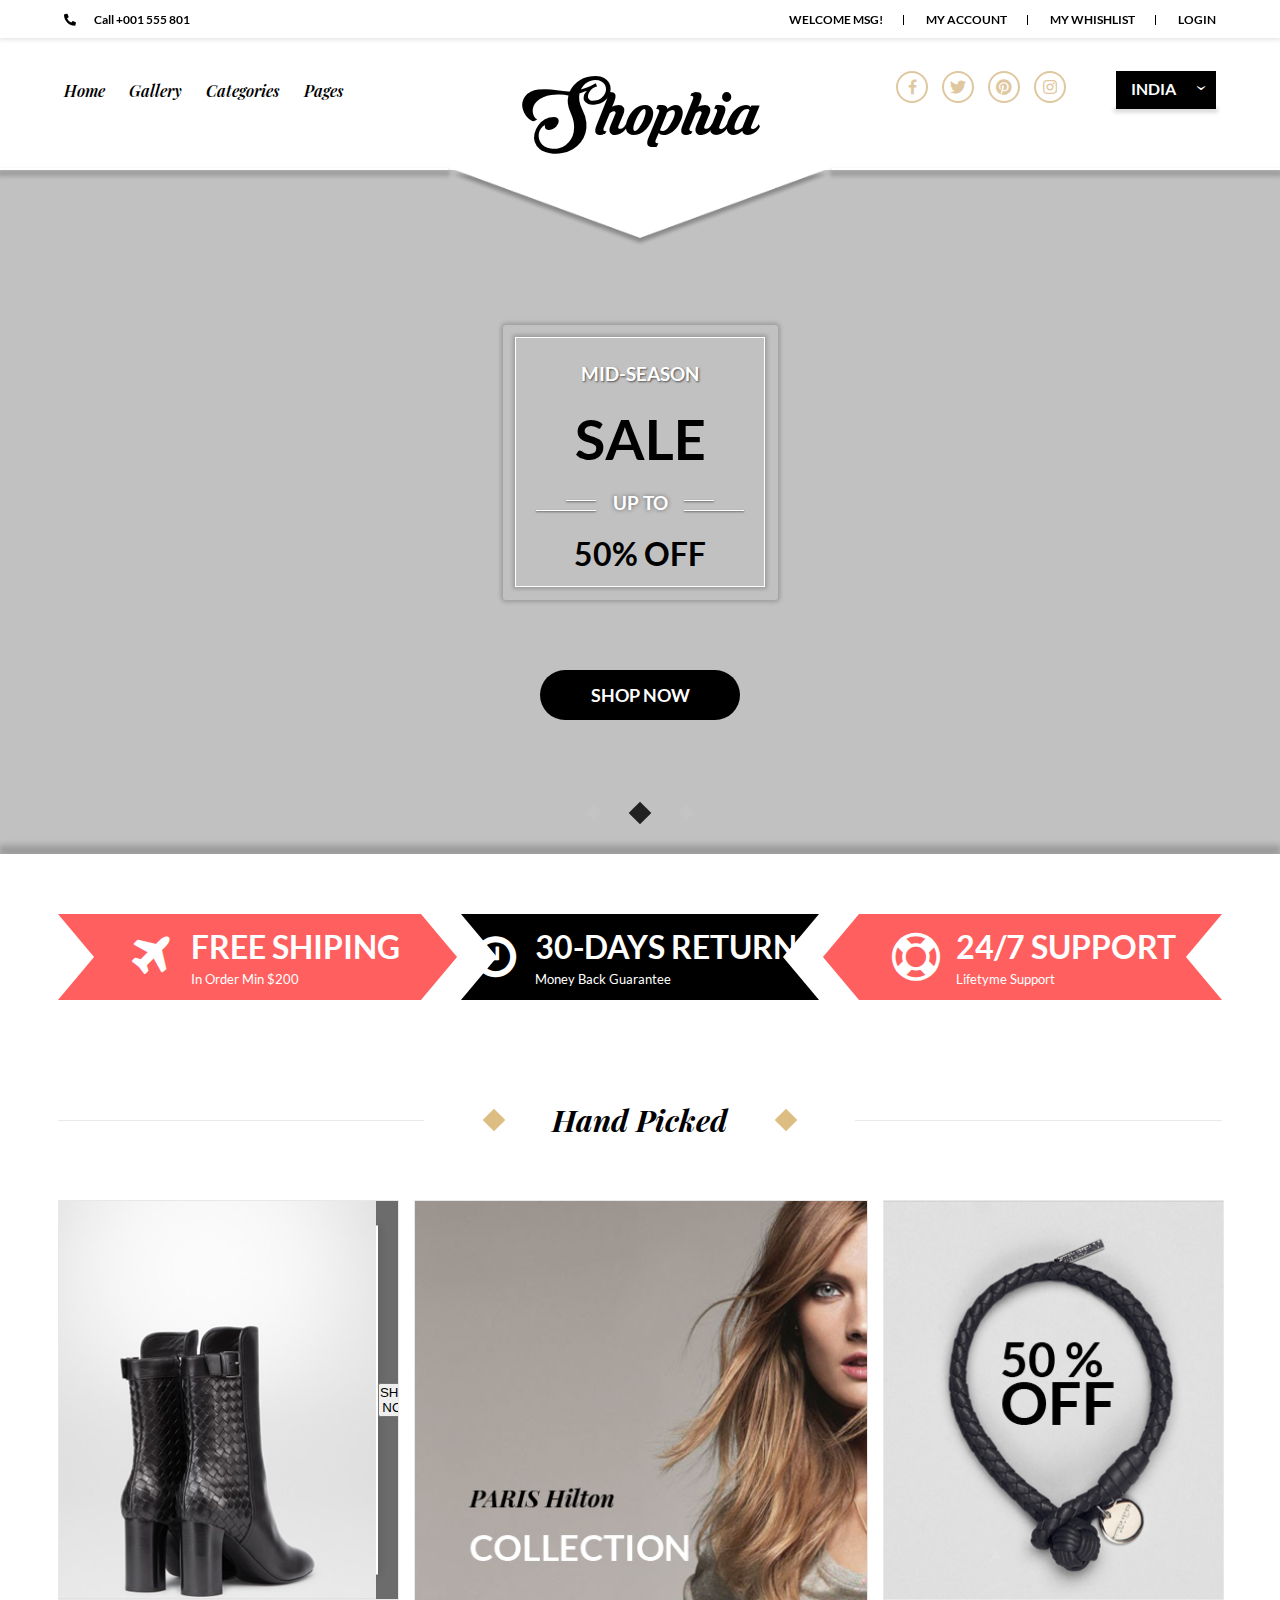
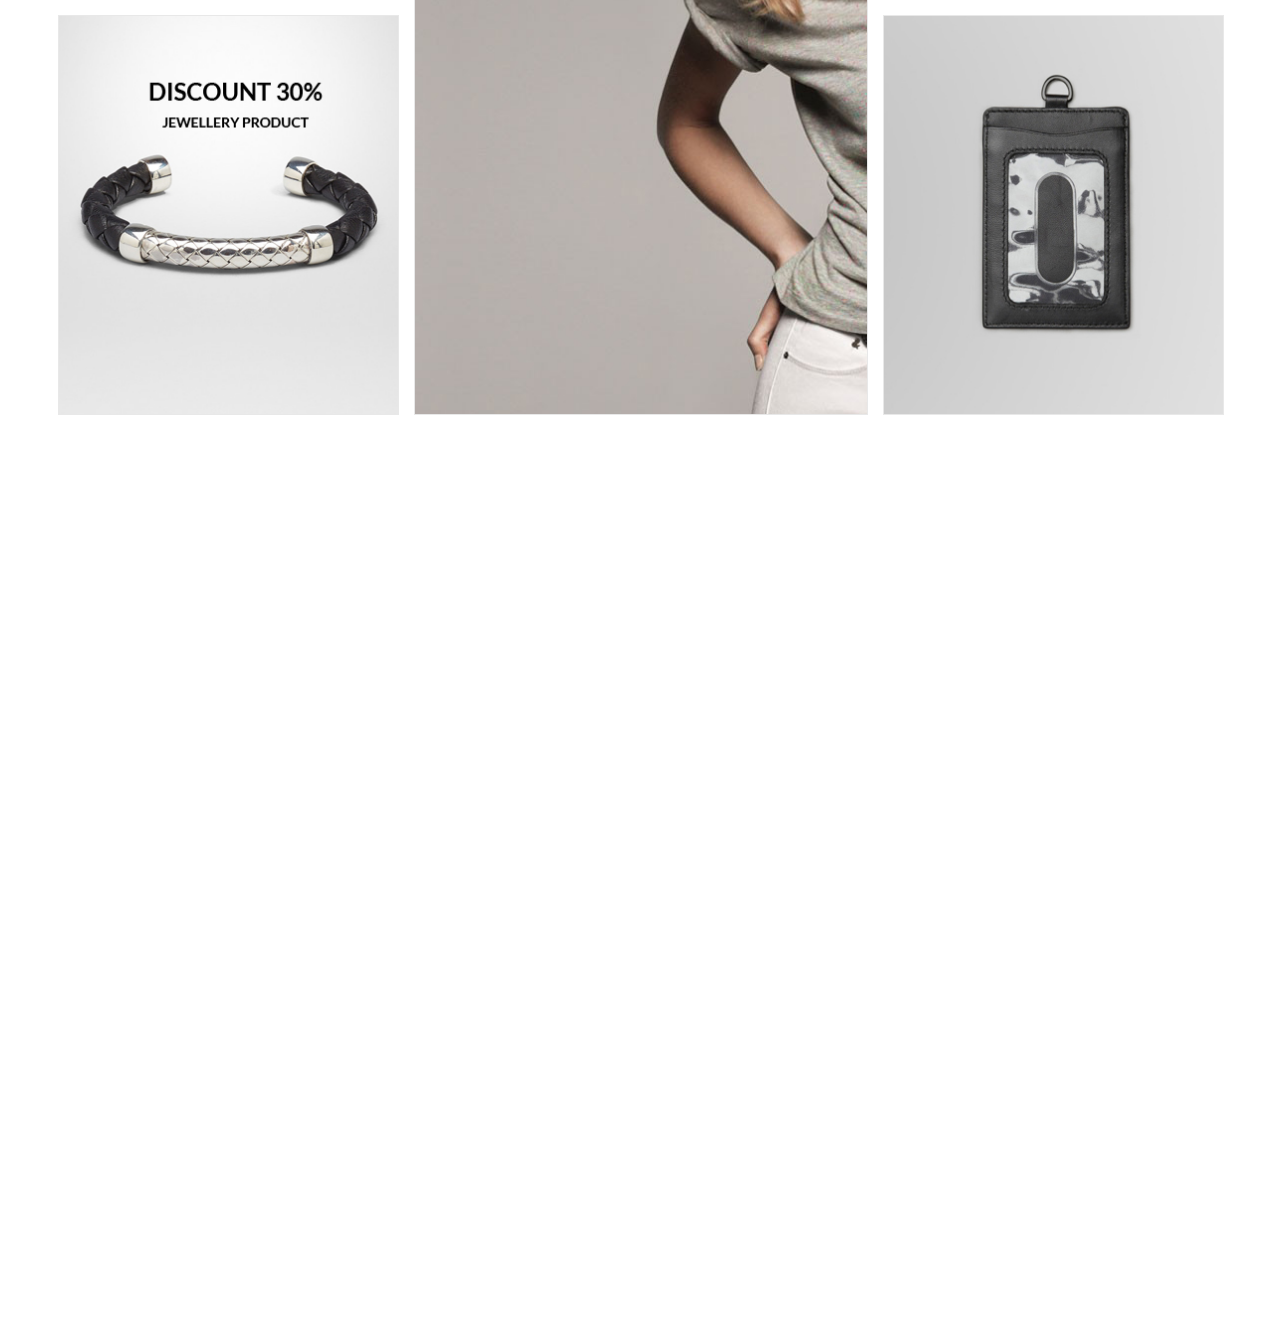
<file: home-page-1.html>
<!DOCTYPE html>
<html lang="en">
    <head>
        <meta charset="UTF-8">
        <meta name="viewport" content="width=device-width, initial-scale=1">
        <meta name="keywords" content="fashion, clothes, black friday, discount, sale, fashion for female, cloths for mans">
        <meta name="description" content="Sophia, an e-commerce site for fashion, and styling for female and male both.">
        <meta name="author" content="Niten Solanki">
        <link rel="stylesheet" href="./css/css/all.css">
        <link rel="stylesheet" href="./css/css/font-awesome.css">
        <link rel="stylesheet" href="./css/home-page-header.css">
        <link rel="stylesheet" href="./css/home-page-image-carousel.css">
        <link rel="stylesheet" href="./css/fetured-section.css">
        <link rel="stylesheet" href="./css/main-section-1.css">
    </head>  

    <body>
        <header class="header-bar">
            <nav class="header-top-bar">
                <div class="container-elements">
                    <div class="contact">
                        <i class="fas fa-phone-alt"></i><span><span>Call</span> &plus;001 555 801</span>
                    </div>
                    <div class="header-top-right">
                        <ul>
                            <li><a href="#">WELCOME MSG&excl;</a></li>
                            <li><a href="#">MY ACCOUNT</a></li>
                            <li><a href="#">MY WHISHLIST</a></li>
                            <li><a href="#">LOGIN</a></li>
                        </ul>
                    </div>
                </div>
            </nav>
            <div class="navbar-bottom">
                <nav class="navbar-left">
                    <ul>
                        <li><a href="#">Home</a></li>
                        <li><a href="#">Gallery</a></li>
                        <li><a href="#">Categories</a></li>
                        <li><a href="#">Pages</a></li>
                    </ul>
                </nav>
                <h1 class="logo-text">Shophia</h1>
                <div class="navbar-right">
                    <nav class="header-social-links-bar">
                        <ul>
                            <li><a href="#"><i class="fa fa-facebook"></i></a></li>
                            <li><a href="#"><i class="fab fa-twitter"></i></a></li>
                            <li><a href="#"><i class="fab fa-pinterest"></i></a></li>
                            <li><a href="#"><i class="fab fa-instagram"></i></a></li>
                        </ul>
                    </nav>
                    <form class="country-selector">
                        <span id="name">INDIA</span> <i>&rsaquo;</i>
                        <select name="countries" id="select-countries" >
                            <option value="india" >India</option>
                            <option value="usa" selected>USA</option>
                            <option value="australia">China</option>
                            <option value="japan">Japan</option>
                            <option value="un">UN</option>
                            <option value="london">London</option>
                            <option value="korea">Korea</option>
                            <option value="rushia">Rushia</option>
                        </select>
                        <div class="country-selector1"></div>
                    </form>
                </div>
            </div>
            <div class="header-arrow-bottom">
            <div class="img-before"></div>
            <img src="photos/arrow-bottom-2.png">
            <div class="img-before"></div>
            </div>
        </header>
<!-- Image slideshow container -->
        <section class="image-slideshow-container">
            <div class="images-container">
                <img id="corousal-img-1" class="slider-image-1" src="photos/Shopia-slider-image-1.jpg" alt="Shohia Home">
                <img id="corousal-img-2" class="slider-image-2" src="photos/slider-image-2.jpg" alt="Shohia Home">
                <img id="corousal-img-3" class="slider-image-3" src="photos/slider-image-3.jpg" alt="Shohia Home">
                <img id="corousal-img-4" class="slider-image-4" src="photos/Shopia-slider-image-1.jpg" alt="Shohia Home">
            </div>
            <div class="text-container">
                <div class="border-outside">
                    <div class="border-inside">
                        <div class="text">
                            <h3 class="text-line-1">MID-SEASON</h3>
                            <h1 class="text-line-2">SALE</h1>
                            <h3 class="text-line-3">UP TO</h3>
                            <h1 class="text-line-4"><span>50&percnt;</span>&Tab; OFF</h1>
                        </div>
                    </div>
                </div>
            </div>
            <div class="img-indication-dots">
                <div id="container-dot1" class="dot1-container">
                    <div id="dot-1"class="dot1"></div>
                </div>
                <div id="container-dot2" class="dot2-container">
                    <div id="dot-2"class="dot2"></div>
                </div>
                <div id="container-dot3" class="dot3-container">
                    <div id="dot-3"class="dot3"></div>
                </div>
                <div id="container-dot4" class="dot4-container">
                    <div id="dot-4"class="dot4"></div>
                </div>
                <div id="container-dot5" class="dot5-container">
                    <div id="dot-5"class="dot5"></div>
                </div>
                <!-- <div id="dot-4"class="dot1"></div> -->
            </div>
            <div class="button-shop-now">
                <button class="shop-now-button"><a href="#">SHOP NOW</a></button>
            </div>
            <div class="coroual-container-bottom-border"></div>
        </section>
        <!-- <div class="container-button">
            <button class="decrement-button" id="decrease-slide">&lsaquo;</button>
            <button class="increment-button" id="increase-slide">&rsaquo;</button>
        </div> -->
            <section class="fetured-section">
                <div class="fetured shipping">
                    <div class="fa fa-plane icon"></div>
                    <div class="details">
                        <h1> FREE SHIPING </h1>
                        <P>In Order Min $200</P>
                    </div>
                    <div class="background-arrows">
                        <div class="background-arrows-l1"></div>
                        <div class="background-arrows-l2"></div>
                    </div>
                </div>
                <div class="fetured return">
                    <div class="fa fa-clock icon"></div>
                    <div class="details">
                        <h1> 30-DAYS RETURNS </h1>
                        <P>Money Back Guarantee</P>
                    </div>
                    <div class="background-arrows">
                        <div class="background-arrows-m1"></div>
                        <div class="background-arrows-m2"></div>
                    </div>
                </div>
                <div class="fetured support">
                    <div class="fa fa-support icon"></div>
                    <div class="details">
                        <h1> 24/7 SUPPORT </h1>
                        <P> Lifetyme Support</P>
                    </div>
                    <div class="background-arrows bg-arrow-right">
                        <div class="background-arrows-r1"></div>
                        <div class="background-arrows-r2"></div>
                    </div>
                </div>
            </section>
            <main class="main-section">

                <section class="featured-section">
                    
                    <div class="featured-title-1">
                        <div class="border-title-left"></div>
                        <div class="title-square-left"></div>
                        <h1 class="title-1">Hand Picked</h1>
                        <div class="title-square-right"></div>
                        <div class="border-title-right"></div>
                    </div>

                    <div class="featured-products">
                        <!-- <div class="row-1-products"> -->
                            <div class="featured-product-1 featured-items-container">
                                <img class="featured-product-img-1" src="./photos/featured-section-img-1.jpg" alt="Featured Product">
                                <div class="inner-border-featured-products"></div>
                                <button class="shop-now-featured-product-1">SHOP NOW</button>
                                <div class="add-featured-product-1"></div>
                            </div>

                            <div class="featured-product-2 featured-items-container">
                                <img class="featured-product-img-2" src="./photos/featured-section-img-2.jpg" alt="Fetured Product">
                            </div>

                            <div class="featured-product-3 featured-items-container">
                                <img class="featured-product-img-3" src="./photos/featured-section-img-4.jpg" alt="Fetured Product">
                            </div>

                            <div class="featured-product-4 featured-items-container">
                                <img class="featured-product-img-4" src="./photos/featured-section-img-3.jpg" alt="Fetured Product">
                            </div>

                            <div class="featured-product-5 featured-items-container">
                                <img class="featured-product-img-5" src="./photos/featured-section-img-5.jpg" alt="Fetured Product">
                            </div>
                        <!-- </div> -->
                    </div>
                </section>

            </main>

            <div class="main"></div>
        <!-- <div id="testjs"></div> -->


















        <script src="./js/country-select-button.js"></script>
        <script src="./js/corousal.js"></script>
    </body>
</html>
</file>
<file: css/home-page-header.css>
@import "./fonts.css";
* {
    margin: 0px;
    padding: 0px;
    box-sizing: border-box;
    scroll-behavior: smooth;
}

/* font files */
@font-face {
    font-family: "lato-light";
    src: url("../fonts/lato/Lato-Light.ttf")
}
@font-face {
    font-family: "lato-regular";
    src: url("../fonts/lato/Lato-Regular.ttf")
}
@font-face {
    font-family: "lato-bold";
    src: url("../fonts/lato/Lato-Bold.ttf")
}
@font-face {
    font-family: "playfair-display-bold-italic";
    src: url("../fonts/playfair-display/PlayfairDisplay-BoldItalic.ttf")
}
@font-face {
    font-family: "playfair-display-italic";
    src: url("../fonts/playfair-display/PlayfairDisplay-SemiBoldItalic.ttf")
}
@font-face {
    font-family: "krinksdecor";
    src: url("../fonts/KrinkesDecorPERSONAL.ttf");
}
/* styling for hedder */
.header-bar {
    position: relative;
    width: 100%;
   
}

.header-top-bar {
    width: 100%;
    background: #f8f8f800;
    box-shadow: 0px 1px 4px 1px rgba(0, 0, 0, 0.1);
    position: fixed;
    top: 0;
    z-index: 999;
}

.container-elements {
    width: 90%;
    margin-left: auto;
    margin-right: auto;
    height: 38px;
    font-family: "lato-bold";
    font-size: 12px;
    display: flex;
    color: #000000;
    justify-content: space-between;
    align-items: center;


}
/* .header-top-bar .contact {
    margin-left: 75px;
} */
.header-top-bar .contact i {
    margin-right: 18px;
}
/* .header-top-bar .contact span span {
    margin-right: 2px;
} */
/* .header-top-right {
    margin-right: 75px;
} */
.header-top-right ul li {
    list-style-type: none;
    display: inline-block;
    /* background: #a1a1a1; */
    height: 10px;
    line-height: 10px;
    text-align: center;
    border-right: 1px solid #000000;
    padding: 0px 20px;
    /* height: 10px; */
    /* margin-right: 70px; */
}
.header-top-right ul li a {
    text-decoration: none;
    color: black;
    transition: 0.2s;
}
.header-top-right ul li:nth-child(4) {
    border: none;
    padding-right: 0;
}
.header-top-right ul li:hover a {
    color: #dfc8a0;
}

/* Navigation bar bottom in header */
.navbar-bottom {
    width: 90%;
    margin-right: auto;
    margin-left: auto;
    display: grid;
    grid-template-columns: auto auto;
    align-items: center;
    flex-direction: row;
    height: 120px; 
    background: transparent;
    position: relative;
    overflow: visible;
    margin-top: 30px;
}
.navbar-left {
    list-style: none;
    font-family: "playfair-display-italic", "arial", sans-serif;
    /* margin-top: 46px; */
    /* margin-left: 75px; */
    z-index: 1;
}
.navbar-left ul li {
    list-style: none;
    display: inline-block;
    margin-right: 20px;
    font-size: 1em;
}
.navbar-left ul li a {
    text-decoration: none;
    color: black;
    transition: 0.2s;
}
.navbar-left ul li:hover a {
    color: #dfc8a0;
}
.logo-text {
    width: 100%;
    /* background: #fdd8d8; */
    display: flex;
    justify-content: center;
    align-items: center;
    position: absolute;
    /* text-align: center; */
    margin-top: 50px;
    /* margin-left: 20px; */
    font-size: 75px;
    font-weight: 400;
    z-index: -1;
    font-family: "krinksdecor";
}
.navbar-right {
    display: flex;
    justify-content: flex-end;
    /* margin-right: 75px; */
}
.header-social-links-bar {
    margin-right: 50px;
}
.header-social-links-bar ul li{
    list-style-type: none;
    display: inline-block;
    /* margin-top: 46px; */
    /* width: 32px;
    height: 32px; */
    margin-right: 10px;
    
}
.header-social-links-bar ul li:nth-child(4) {
    margin-right: 0;
}
.header-social-links-bar ul li a {
    color: #dfc8a0;
    text-decoration: none;
    justify-content: center;
    align-items: center;
    line-height: 32px;
    border: 2px solid #dfc8a0;
    border-radius: 50%;
    width: 32px;
    height: 32px;
    display: flex;
    transition: 0.2s;

}
.header-social-links-bar ul li:nth-child(1):hover a {
    color: #ffffff;
    border: none;
    background: #5076c2;
}
.header-social-links-bar ul li:nth-child(2):hover a {
    color: #ffffff;
    border: none;
    background: #1DA1F2;
}
.header-social-links-bar ul li:nth-child(3):hover a {
    color: #ffffff;
    border: none;
    background: #E60023;
}
.header-social-links-bar ul li:nth-child(4):hover a {
    color: #ffffff;
    border: none;
    background: #000000;
}
/* .header-social-links-bar ul li:hover a {
    
} */
/* Styling For select tag for countries */
.country-selector {
    position: relative;
    /* display: flex;
    justify-content: center;
    align-items: center; */
    background-color: #000000;
    width: 100px;
    height: 38px;
    line-height: 35px;
    padding-left: 15px;
    padding-bottom: 2px;
    color: white;
    /* margin-top: 52px; */
    /* background: #fa4678; */

}
.country-selector1 {
    position: absolute;
    top: 0;
    right: 0;
    /* display: flex;
    justify-content: center;
    align-items: center; */
    background-color: #da5b5b00;
    width: 100px;
    height: 38px;
    line-height: 35px;
    padding-left: 15px;
    z-index: 100;
}
.country-selector span {
    user-select: none;
    display: inline-block;
    font-family: "lato-bold";
}
.country-selector select {
    position: absolute;
    display: none;
    
    /* border: none;
    color: rgb(0, 0, 0);
    padding: 10px 15px; */
}  
.country-selector i {
    user-select: none;
    -moz-user-select: none;
    -webkit-user-select: none;
    width: 20px;
    height: 20px;
    display: flex;
    justify-content: center;
    align-items: center;
    background: #7766fa00;
    position: absolute;
    top: 6px;
    right: 5px;
    padding-bottom: 4px;
    padding-left: 2px;
    font-style: normal;
    font-weight: 400;
    font-size: 20px;
    transform: rotate(90deg) translateX(0px);
    /* animation-name: clickBtn; */
    animation-duration: 0.3s;
    animation-fill-mode: backwards;
    transform-origin: center;
    transition: 0.2s;
   
}
/* .country-selector:hover i {
    animation-name: hoverBtn;
} */

@keyframes clickBtn {
    0% { transform: rotate(90deg) translateX(0px); }
    33% { transform: rotate(90deg) translateX(3px); }
    67% { transform: rotate(90deg) translateX(0px); }
    100% { transform: rotate(90deg) translateX(0px);  }
}
@keyframes hoverBtn {
    0% { transform: rotate(90deg) translateX(0px); }
    50% { transform: rotate(90deg) translateX(3px); }
    100% { transform: rotate(90deg) translateX(0px); }
}
/* Styling For Country selector container */
.options-container{
    width: 100%;
    /* max-height: 140px; */
    max-height: 0px;
    display: block;
    position: absolute;
    right: 0;
    top: 38px;
    background: rgb(241, 185, 79);
    color: black;
    overflow-x: hidden;
    transition: 0.1s;
    font-family: 'lato-regular';
    z-index: 990;
    box-shadow: 0px 1px 4px 2px rgba(0, 0, 0, 0.2);
    user-select: none;
} 
.options-container::-webkit-scrollbar {
    width: 3px;
    background: transparent;
  }
  .options-container::-webkit-scrollbar-track {
    border-radius: 10px;
  } 
  .options-container::-webkit-scrollbar-thumb {
      background: #0000005b;
      border-radius: 15px;
} 

.country-selector:hover {
    box-shadow: 0px 0px 4px 3px rgba(0, 0, 0, 0.15);
}

.options-container .options {
    padding-left: 10px;
    border-bottom: 0px solid rgb(255, 255, 255);
    transition: 0.1s;
    /* box-shadow: 0px 0px 4px 0.5px rgba(0, 0, 0, 0.15); */
} 

.options-container .options:hover {
    background: #e0a434 ;
}

/* styling for arrow at the bottom of arrow */

.header-arrow-bottom {
    display: flex;
    justify-content: center;
    width: 100%;
    margin-top: 19px;
    margin-left: auto;
    margin-right: auto;
    position: absolute;
    z-index: 98;
}
.header-arrow-bottom img {
    width: 30%;
}
.img-before {
    margin-top: -0.05em;
    width: 35%;
    height: 0.1em;
    background: #f1787800;
    box-shadow: 0px 4px 4px 2px rgba(0, 0, 0, 0.20);
}
/* .header-arrow-bottom img::after {
    content: "";
    width: 200px;
    height: 25px;
    background: #d78978;
    z-index: 98;
} */
</file>
<file: css/home-page-image-carousel.css>
* {
    box-sizing: border-box;
    margin: 0;
    padding: 0;
}
@font-face {
    font-family: "lato-light";
    src: url("../fonts/lato/Lato-Black.ttf")
}
@font-face {
    font-family: "lato-regular";
    src: url("../fonts/lato/Lato-Regular.ttf")
}
@font-face {
    font-family: "lato-bold";
    src: url("../fonts/lato/Lato-Bold.ttf")
}
/* Styling for image slideshow */
.image-slideshow-container {
    position: relative;
    margin-top: 20px;
    /* max-width: 1440px; */
    width: 100%;
    height: 684px;
    background: #c1c1c1;
    overflow: hidden;
    display: flex;
    justify-content: center;
}
.images_container {
    position: absolute;
    top: 0;
    right: 0;
    max-width: 1440px;
    width: 100%;
    display: flex;
    flex-direction: row;
    height: 684px;
    overflow: visible;
}

.slider_image {
    width: 100%;
    object-fit: cover;
    transition: all 2s;
}

/* .slider_image_1 {
    width: 1440px;
} */

/* #slider_image_1 {

} */

.img_container {
    max-width: 1440px;
    width: 100%;
    height: 684px;
}

/* #slider_image_1 {
    
} */
/* text-container on image slider box */
.text-container {
    position: absolute;
    top: 0;
    right: 0;
    width: 100%;
    height: 684px;
    display: flex;
    justify-content: center;
    align-items: center;
    /* background: #00000056; */
}
.text-container .border-outside {
    display: flex;
    justify-content: center;
    align-items: center;
    width: 275px;
    height: 275px;
    /* width: 10em;
    height: 10em; */
    background: rgba(255, 255, 255, 0);
    border: 2px solid rgba(255, 255, 255, 0);
    margin-top: -100px;
    /* margin-left: 35px; */
    padding: 6px;
    border-radius: 3px;
    box-shadow: 0px 0px 4px 2px rgba(0, 0, 0, 0.2);
}
.text-container .border-outside .border-inside {
    background: #f3b7b700;
    width: 250px;
    height: 250px;
    border: 1px solid rgb(255, 255, 255);
    border-radius: 0px;
    display: flex;
    flex-direction: column;
    /* justify-content: center;   */
    text-align: center;
    box-shadow: 0px 0px 4px 2px rgba(0, 0, 0, 0.2);
}
.border-outside .border-inside .text {
    font-family: "lato-bold";
    
}
.text-line-1 {
    font-family: "lato-bold";
    color: white;
    margin-top: 25px;
    margin-bottom: 20px;
    /* text-shadow: 0px 0px 4px rgba(0, 0, 0, 0.5); */
    text-shadow: 1px 1px 2px rgba(0, 0, 0, 0.6);
}
.text-line-2 {
    font-size: 3.5em;
    margin-bottom: 20px;
}
.text-line-3 {
    position: relative;
    font-family: "lato-bold";
    color: white;
    margin-bottom: 20px;
    text-shadow: 0px 0px 4px rgba(0, 0, 0, 0.5);
}
.text-line-3:after {
    content: "";
    position: absolute;
    top: 8px;
    right: 50px;
    margin-right: 0px;
    background: white;
    width: 30px;
    height: 1px;
    box-shadow: 0px 1px 2px rgba(0, 0, 0, 0.6);
}
.text-line-3:before {
    content: "";
    position: absolute;
    top: 8px;
    left: 50px;
    background: rgb(255, 255, 255);
    width: 30px;
    height: 1px;
    box-shadow: 0px 1px 2px rgba(0, 0, 0, 0.6);
}
.text-line-4 {
    position: relative;
    font-size: 2em;
}
.text-line-4 span {
    color:black;
}
.text-line-4:after {
    content: "";
    position: absolute;
    top: -24px;
    right: 20px;
    margin-right: 0px;
    background: white;
    width: 60px;
    height: 1px;
    box-shadow: 0px 1px 2px rgba(0, 0, 0, 0.6);
}
.text-line-4:before {
    content: "";
    position: absolute;
    top: -24px;
    left: 20px;
    background: rgb(255, 255, 255);
    width: 60px;
    height: 1px;
    box-shadow: 0px 1px 2px rgba(0, 0, 0, 0.6);
}
.main {
    width: 100%;
    height: 100vh;
}
/* Dots for image indication */
.img-indication-dots {
    width: 115px;
    height: 50px;
    background: rgba(219, 219, 219, 0);
    position: absolute;
    display: flex;
    justify-content: center;
    align-items: center;
    bottom: 0;
    margin-bottom: 1em;
    overflow: hidden;
    /* box-shadow: inset 0px 0px 4px 1px rgba(0, 0, 0, 0.2); */
}
/* .img-indication-dots [class^=dot] {
    width: 16px;
    height: 16px;
    background: #fd6100;
    margin: 0px 12px;
    border: 1px solid rgba(255, 255, 255, 0);
    transform: rotate(45deg);
} */
/* .img-indication-dots .dot3, .img-indication-dots .dot1 {
    width: 10px;
    height: 10px;
    /* background: #fd610000; */
    /* border: 1px solid #fd6100;
}  */

/* Tranition for DOTS on corousal */
.img-indication-dots .dot1 {
    width: 16px;
    height: 16px;
    background: #c4c4c4;
    /* margin: 0px 12px; */
    /* border: 1px solid rgba(255, 255, 255, 0); */
    transform: rotate(45deg) scale(0.7);
}
.img-indication-dots .dot2 {
    width: 16px;
    height: 16px;
    background: #202020;
    /* margin: 0px 12px; */
    /* border: 1px solid rgba(255, 255, 255, 0); */
    transform: rotate(45deg) scale(1);
}
.img-indication-dots .dot3 {
    width: 16px;
    height: 16px;
    background: #c4c4c4;
    /* margin: 0px 12px; */
    /* border: 1px solid rgba(255, 255, 255, 0); */
    transform: rotate(45deg) scale(0.7);
    /* transition: all 2s; */
}
.img-indication-dots .dot4 {
    width: 16px;
    height: 16px;
    background: #000000;
    /* margin: 0px 12px; */
    /* border: 1px solid rgba(255, 255, 255, 0); */
    transform: rotate(45deg) scale(0.7);
    /* transition: all 2s; */
}
.img-indication-dots .dot5 {
    width: 16px;
    height: 16px;
    background: #000000;
    /* margin: 0px 12px; */
    /* border: 1px solid rgba(255, 255, 255, 0); */
    transform: rotate(45deg) scale(0.7);
    /* transition: all 2s; */
}
/* .img-indication-dots .dot3 {
    margin-right: 0;
}
.img-indication-dots .dot1 {
    margin-left: 0;
} */
/* styling a container box having the dots */
.dot1-container, .dot2-container, .dot3-container, .dot4-container, .dot5-container{
    /* position: absolute; */
    width: 30px;
    height: 30px;
    overflow: visible;
    display: flex;
    justify-content: center;
    align-items: center;
    transition: all 2s;
    background: rgba(255, 255, 255, 0);
    margin: 0px 30px;  
}
.dot1-container {
    transform: translateX(-0px);
} 
.dot2-container {
    margin-left: 0px;
    transform: translateX(-0px);
}
.dot3-container {
    margin-left: 0px;
    transform: translateX(-0px);
}
.dot4-container {
    position: absolute;
    margin-left: 0px;
    transform: translateX(102px);
}

.dot5-container {
    position: absolute;
    margin-left: 0px;
    transform: translateX(145px);
}
/* Increase slider button */
.container-button {
    width: 100%;
    display: flex;
    justify-content: center;
    /* flex-direction: row; */
}
.increment-button, .decrement-button {
    margin-top: 20px;
    display: flex;
    justify-content: center;
    align-items: center;
    width: 100px;
    height: 40px;
    font-size: 2em;
    /* margin-right: auto;
    margin-left: auto; */
}

/* Shop now button */
.button-shop-now {
    width: 100%;
    position: absolute;
    top: 500px;
    display: flex;
    justify-content: center;
    background: rgba(255, 255, 255, 0);
}
.button-shop-now button  {
    width: 200px;
    height: 50px;
    border: 0px solid black;
    border-radius: 50px;
    background:#000000;
    outline: none;
    font-family: "lato-bold";
    transition: all 0.1s ease-in-out;
    box-shadow: 0px 0px 4px 0px rgba(0, 0, 0, 0);
}
.button-shop-now button a {
    width: 100%;
    display: block;
    color: white;
    font-size: 18px;
    text-decoration: none;
}
.button-shop-now button:hover {
    box-shadow: 0px 0px 4px 1px rgba(0, 0, 0, 0.2);
    transform: scale(1.02, 1.02);
}
/* Styling for bottom border of image corosal container */
.coroual-container-bottom-border {
    display: flex;
    justify-content: center;
    width: 100%;
    height: 10px;
    background: rgba(0, 0, 0, 0);
    position: absolute;
    bottom: -10px;
    box-shadow: 0px -8px 6px 1px rgba(0, 0, 0, 0.2);
}
/* .coroual-container-bottom-border::after {
    content: "";
    border: 15px solid transparent;
    border-color: transparent transparent rgb(255, 255, 255) transparent;
    position: absolute;
    top: -30px;
} */

/* .slider-image-2 {
    filter: brightness(50%);
}  */
</file>
<file: css/fetured-section.css>
@import "./fonts.css";
* {
    margin: 0;
    padding: 0;
    box-sizing: border-box;
}
:root {
    --hightArrow: 86px;
    --heighArrowHalf: 43px;
}
.fetured-section {
    max-width: 85%;         
    margin-top: 60px;
    margin-left: auto;
    margin-right: auto;
    display: grid;
    grid-template-columns: 33.33% 33.33% 33.33%;
    
}
@media screen and (max-width: 600px) {
    .fetured-section {
        display: flex;
        flex-direction: column;
        justify-content: center;
        width: 85%;
    }
    .fetured {
        margin-bottom: 10px;
    }
}
.fetured {
    position: relative;
    width: 100%;
    height: 86px;
    display: flex;
    align-items: center;
    /* background: #a7f498; */
    color: #ffffff;
    overflow: visible;
}
.return {
    justify-content: center;
}

.icon {
    width: 80px;
    height: 100%;
    font-size: 3em;
    font-weight: 100;
    margin-left: 15px;
    display: flex;
    justify-content: center;
    align-items: center;
    z-index: 2;
}
.details {
    Z-index: 2;
}
.details h1 {
    font-family: "lato-bold";
    /* font-size: 1em; */
}

.details p {
    margin-top: 5px;
    font-size: 0.8em;
    font-family: "lato-regular";
}

/* styling for background arrows  */
/* background arrow left */
.background-arrows {
    width: 100%;
    height: var(--hightArrow);
    left: 0px;
    position: absolute;
    display: flex;
    align-items: center;
    background: rgba(0, 0, 0, 0);
    z-index: 1;
}
.background-arrows-l1, .background-arrows-l2  {
    width: 100%;
    height: var(--hightArrow);
    /* height: 11vh; */
    position: absolute;
    background: #f0f0f000;
}
.background-arrows-l1::after {
    content: "";
    position: absolute;
    bottom: 0;
    width: 100%;
    left: -20px;
    height: var(--heighArrowHalf);
    /* height: 5.6vh; */
    background: #ff5f5f;
    transform: skewX(-40deg);
}
.background-arrows-l2 {
    content: "";
    position: absolute;
    top: 0;
    left: -20px;
    width: 100%;
    height: var(--heighArrowHalf);
    /* height: 5.5vh; */
    background: #ff5f5f;
    transform: skewX(40deg);
}

/* background arrow middle */
.background-arrows-m1, .background-arrows-m2  {
    width: 100%;
    height: var(--hightArrow);
    /* height: 11vh; */
    position: absolute;
    /* background: #f0f0f000; */
}
.background-arrows-m1::after {
    content: "";
    position: absolute;
    top: 0;
    left: 0;
    margin-left: 20px;
    width: 50%;
    height: var(--heighArrowHalf);
    /* height: 5.6vh; */
    background: #000000;
    transform: skewX(40deg);
    z-index: 4;
}
.background-arrows-m1::before {
    content: "";
    position: absolute;
    bottom: 0;
    left: 0;
    margin-left: 20px;
    width: 50%;
    height: var(--heighArrowHalf);
    /* height: 5.6vh; */
    background: #000000;
    transform: skewX(-40deg);
    z-index: 4;
}
.background-arrows-m2::after {
    content: "";
    position: absolute;
    top: 0;
    right: 0;
    margin-right: 20px;
    width: 50%;
    height: var(--heighArrowHalf);
    /* height: 5.6vh; */
    background: #000000;
    transform: skewX(-40deg);
    z-index: 4;
}
.background-arrows-m2::before {
    content: "";
    position: absolute;
    bottom: 0;
    right: 0;
    margin-right: 20px;
    width: 50%;
    height: var(--heighArrowHalf);
    /* height: 5.6vh; */
    background: #000000;
    transform: skewX(40deg);
    z-index: 4;
}

/* Background arrow right */
.background-arrows-r1, .background-arrows-r2  {
    width: 100%;
    height: var(--hightArrow);
    /* height: 11vh; */
    position: absolute;
    background: #f0f0f000;
}
.background-arrows-r1::after {
    content: "";
    position: absolute;
    bottom: 0;
    width: 100%;
    height: var(--heighArrowHalf);
    /* height: 5.6vh; */
    margin-left: 20px;
    background: #ff5f5f;
    transform: skewX(40deg);
}
.background-arrows-r2 {
    content: "";
    position: absolute;
    top: 0;
    width: 100%;
    height: var(--heighArrowHalf);
    /* height: 5.5vh; */
    margin-left: 20px;
    background: #ff5f5f;
    transform: skewX(-40deg);
}
.support  {
    padding-left: 40px;
}
.return .icon {
    margin-left: -10px;
}
</file>
<file: css/main-section-1.css>
@import "./fonts.css";

* {
    margin: 0;
    padding: 0;
    box-sizing: border-box;
}

.main-section {
    width: 91%;
    display: block;
    margin-left: auto;
    margin-right: auto;
    background: rgba(0, 0, 0, 0);
}

/* Main Section 1 heading styling */
.main-section .featured-section {
    width: 100%;
    margin-top: 100px;
}
.featured-title-1, .recent-title-1 {
    width: 100%;
    display: grid;
    grid-template-columns: 35% 5% 20% 5% 35%;
    align-items: center;
}
.border-title-left {
    width: 90%;
    height: 1px;
    background-color: #e9e9e9;
}
.border-title-right {
    width: 90%;
    height: 1px;
    justify-self: end;
    background-color: #e9e9e9;
}
.title-1 {
    text-align: center;
    font-size: 30px;
    font-family: "playfair-display-bold-italic";
}
.title-square-left {
    width: 16px;
    height: 16px;
    justify-self: center;
    background: #debd83;
    transform: rotate(45deg);
}
.title-square-right {
    width: 16px;
    height: 16px;
    justify-self: center;
    background: #debd83;
    transform: rotate(45deg);
}

/* Features products styling */
.featured-products {
    width: 97.6%;
    margin-top: 60px;
    margin-bottom: 20px;
    display: grid;
    grid-template-columns: 30% 40% 30%;
    justify-content: space-between;
    grid-gap: 15px;
    color: white;
}
.featured-items-container {
    height: 400px;
    position: relative;
    border: 1px solid #e8e8e8;
    background: rgba(0, 0, 0, 0.575);
    overflow: hidden;
    display: flex;
    justify-content: center;
    align-items: center;
}
.featured-product-2 {
    height: 815px; 
    grid-row: 1 / span 2;
    grid-column: 2 / 3;
    /* height: 820px; */
    /* grid-column: 1 / span 2;
    grid-row: 1 / 2; */
}
@media screen and ( max-width: 768px ) {
    .featured-products {
        grid-template-columns: 50% 50%;
    }
    .featured-title-1 {
        grid-template-columns: 25% 5% 40% 5% 25%;
    }
}

@media screen and ( max-width: 600px) {
    .featured-products {
        display: block;
    }
    .featured-items-container {
        width: 100%;
        margin-bottom: 20px;
    }
    .featured-product-2 {
        width: 100%;
        height: auto;
        /* grid-column: 2 / 3;
        grid-row: 1 / span 2; */
    }
    .featured-title-1 {
        grid-template-columns: 15% 5% 60% 5% 15%;
    }
}
.featured-product-img-1 {
    width: 100%;
    height: 100%;
    filter: brightness(100%);
    object-fit: cover; 
    transition: 0.2s;
}
.featured-product-img-2 {
    width: 100%;
    height: 100%;
    object-fit: cover; 
}
.featured-product-img-3 {
    width: 100%;
    height: 100%;
    object-fit: cover; 
}
.featured-product-img-4 {
    width: 100%;
    height: 100%;
    object-fit: cover; 
}
.featured-product-img-5 {
    width: 100%;
    height: 100%;
    object-fit: cover; 
}

.border-container {
    width: 100%;
    height: 100%;
    position: absolute;
    display: flex;
    justify-content: center;
    align-items: center;
    transform: scale(1, 1);
    transition: 0.5s;
    visibility: visible;
}

.inner-border-featured-products {
    width: 88%;
    height: 88%;
    background: rgba(0, 0, 0, 0);
    border: 1px solid rgb(255, 255, 255);
    border-radius: 2px;
    box-shadow: 0px 0px 8px 1px rgb(0, 0, 0, 0.2);
}

.border-container-2 {
    width: 90%;
    height: 94%;
    background: rgba(0, 0, 0, 0);
    border: 1px solid rgb(255, 255, 255);
    border-radius: 2px;
    box-shadow: 0px 0px 8px 1px rgb(0, 0, 0, 0.2);
}

.hover-container {
    width: 100%;
    height: 100%;
    position: absolute;
    display: flex;
    flex-direction: column;
    justify-content: center;
    align-items: center;
    border: 0px solid  rgba(255, 255, 255, 0.7);
    border-width: 0px;
    transition: all 0.2s ease-in-out;
    visibility: hidden;
}

.button-product-1 {
    width: 150px;
    position: absolute;
    bottom: 0;
    padding: 10px 10px;
    margin-bottom: 20px;
    border: none;
    color: white;
    background: #eca265;
    overflow:hidden;
    opacity: 0;
    transition: all 0.3s;
}

.button-product-1 a {
    width: 100%;
    height: 100%;
    text-decoration: none;
    color: white;
    display: block;
}

.add-sign-product-1 {
    height: 100px;
    width: 100px;
    justify-self: center;
    background: rgba(255, 255, 255, 0);
    display: flex;
    justify-content: center;
    align-items: center;
}

.add-line-1-1 {
    width: 80px;
    height: 1px;
    position: absolute;
    background: #eca265;
    border-radius: 15px;
    transform: translateX(0px);
    transition: all 0.2s;
}

.add-line-2-1 {

    width: 80px;
    height: 1px;
    position: absolute;
    background: #eca265;
    transform: translateX(0px) rotateZ(90deg);
    border-radius: 15px;
    transition: all 0.2s;
   
}

.add-line-1-clone-1 {
    transform: translateX(-229px);
    
}

.add-line-2-clone-1 {
    transform: translateY(-240px) rotateZ(90deg);
    
}

.clone-1-1 {
    transform: translateX(229px);
}

.clone-2-1 {
    transform: translateY(240px) rotateZ(90deg);
}
</file>
